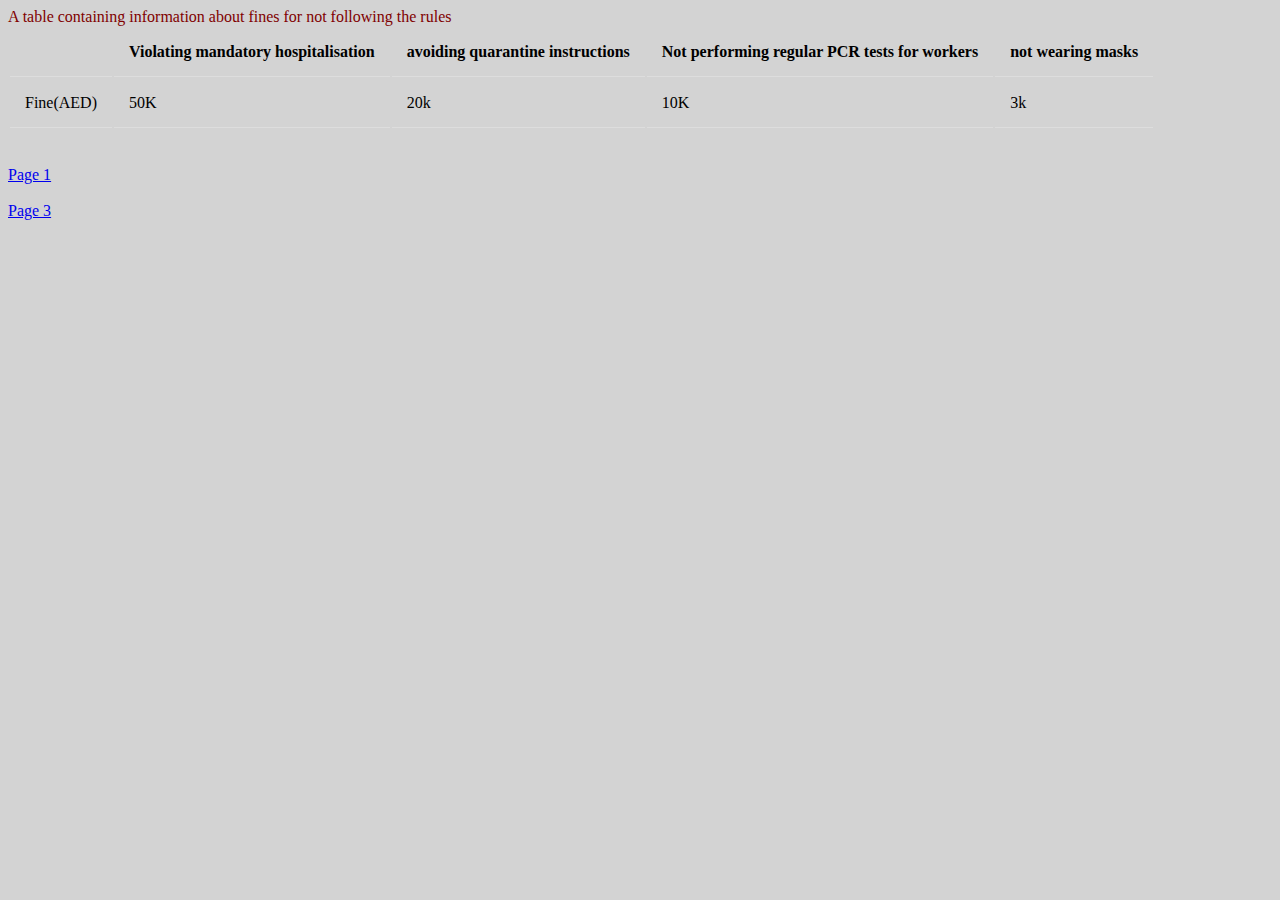
<file: index2.html>
<!DOCTYPE html>
<link rel="stylesheet" href="./index2.css">
<meta name="viewport" content="width=device-width, initial-scale=1.0">
<html>
    <head>
        <p1>A table containing information about fines for not following the rules</p1>
    </head>
    <body>
    <section>
              <table>
            <tr>
              <th></th>
              <th>Violating mandatory hospitalisation</th>
              <th>avoiding quarantine instructions</th>
              <th>Not performing regular PCR tests for workers</th>
              <th> not wearing masks</th>
            </tr>
            <tr>
              <td>Fine(AED)</td>
              <td>50K</td>
              <td>20k</td>
              <td>10K</td>
              <td>3k</td>
            </tr>
          </table>
    </section>
    


          <a href="index.html"><br><br>Page 1</a>
          <a href="index3.html"><br><br>Page 3</a>
    </body>
</html>
</file>
<file: index2.css>
th, td {
    padding: 15px;
    text-align: left;
    border-bottom: 1px solid #ddd;
  }
  
body {
    background-color: lightgray;
}
p1 {
    color: maroon;
}
section{
    text-align:right;
}
</file>
